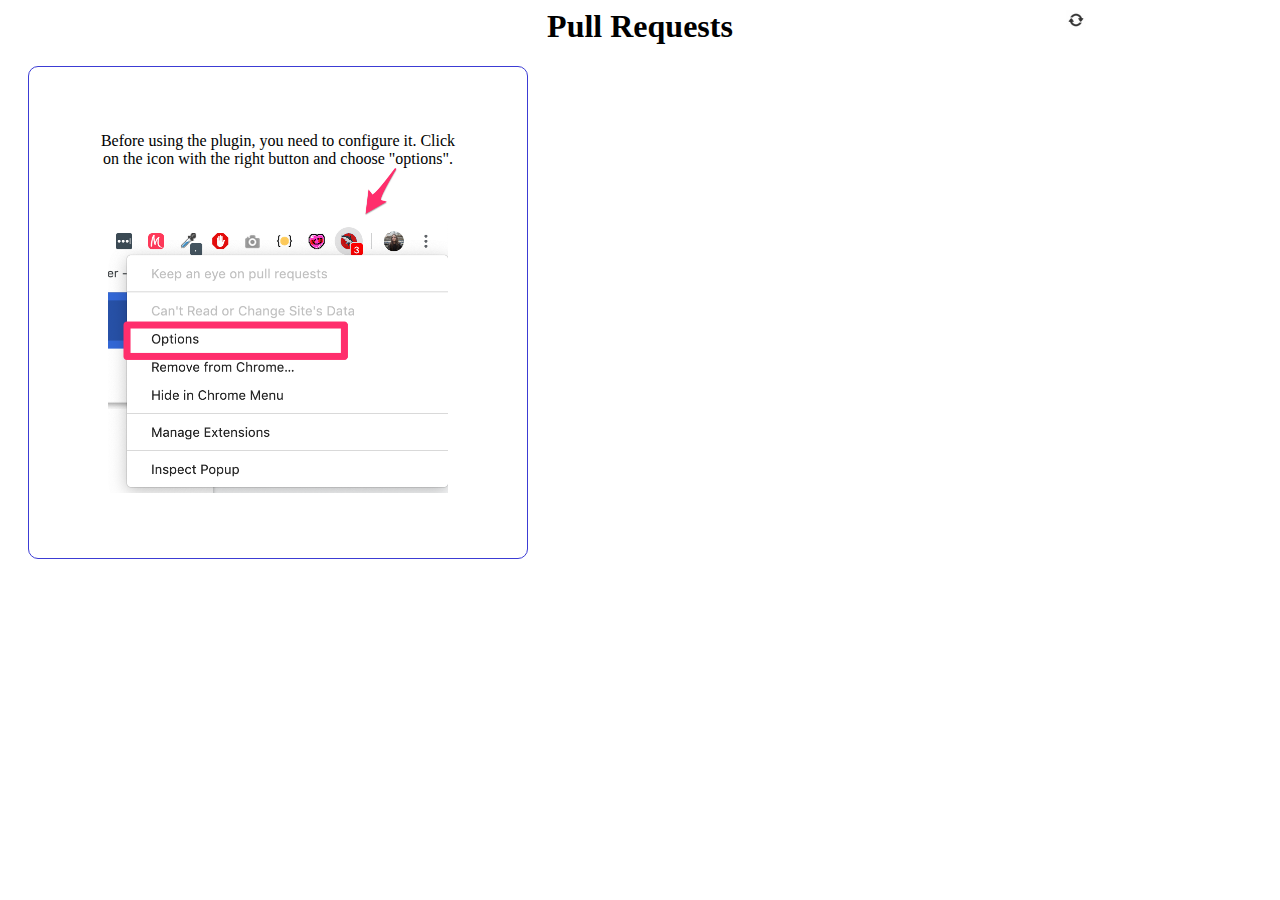
<file: popup/index.html>
<html>
  <head>
    <script src="../jquery-2.2.4.min.js" type="text/javascript"></script>
    <script src="../libraries/local-storage.js" type="text/javascript"></script>
    <script src="../libraries/pull-requests.js" type="text/javascript"></script>
    <script src="../libraries/api.js" type="text/javascript"></script>
    <script src="popup.js" type="text/javascript"></script>
    <link href='popup.css' rel='stylesheet' />
    <link href='checkbox.css' rel='stylesheet' />
  </head>
  <body>
    <section id="header">
      <h1>Pull Requests</h1>
      <img src="../images/refresh.png" id="refresh" />
    </section>

    <section id="container">
      <img src="../images/loading-shark.gif" class="loading" />
      <div id="plugin-container"></div>
    </section>
  </body>
</html>
</file>
<file: popup/popup.css>
#container {
  width: 500px;
  padding: 0 20px;
}

#plugin-container {
  display: none;
  padding: 0 30px 0 50px;
  border: 1px solid #3c3cd4;
  border-radius: 10px;
  background-color: #fff;
}

#plugin-container.empty {
  text-align: center;
  padding: 65px;
}

h1 {
  text-align: center;
}

.loading {
  width: 180px;
  margin-left: 165px;
}

.pull-requests-list {
  font-size: 17px;
  line-height: 1.4;
}

.pull-requests-list a {
  text-decoration: none;
  color: #000;
}

.details {
  display: block;
  font-size: 12px;
}

.red {
  color: red;
}

.green {
  color: #008000;
}

.pull-request-paragraph.checked b {
  font-weight: normal;
}

.pull-request-paragraph.checked a {
  color: #ccc;
}

.hint {
  width: 340px;
}

#header {
  position: relative;
}

#refresh {
  position: absolute;
  top: 2px;
  right: 186px;
  width: 20px;
  cursor: pointer;
}

.updated-at {
  text-align: center;
  margin-bottom: 10px;
  margin-top: 25px;
}
</file>
<file: popup/checkbox.css>
/* Customize the label (the container) */
.checkbox-container {
  display: block;
  position: relative;
  padding-left: 35px;
  margin-bottom: 12px;
  cursor: pointer;
  font-size: 22px;
  -webkit-user-select: none;
  -moz-user-select: none;
  -ms-user-select: none;
  user-select: none;
}

/* Hide the browser's default checkbox */
.checkbox-container input {
  position: absolute;
  opacity: 0;
  cursor: pointer;
  height: 0;
  width: 0;
}

/* Create a custom checkbox */
.checkmark {
  /* position: absolute;
  top: 0;
  left: 0;
  height: 25px;
  width: 25px;
  background-color: #eee; */
  position: absolute;
  top: 1px;
  left: -25px;
  height: 20px;
  width: 20px;
  background-color: #eee;
  border: 1px solid #ccc;
}

/* On mouse-over, add a grey background color */
.checkbox-container:hover input ~ .checkmark {
  background-color: #ccc;
}

/* When the checkbox is checked, add a background color */
.checkbox-container input:checked ~ .checkmark {
  background-color: #5fce1c;
}

/* Create the checkmark/indicator (hidden when not checked) */
.checkmark:after {
  content: "";
  position: absolute;
  display: none;
}

/* Show the checkmark when checked */
.checkbox-container input:checked ~ .checkmark:after {
  display: block;
}

/* Style the checkmark/indicator */
.checkbox-container .checkmark:after {
  left: 6px;
  top: 2px;
  width: 5px;
  height: 10px;
  border: solid white;
  border-width: 0 3px 3px 0;
  -webkit-transform: rotate(45deg);
  -ms-transform: rotate(45deg);
  transform: rotate(45deg);
}

.repo-name {
  color: green;
}
</file>
